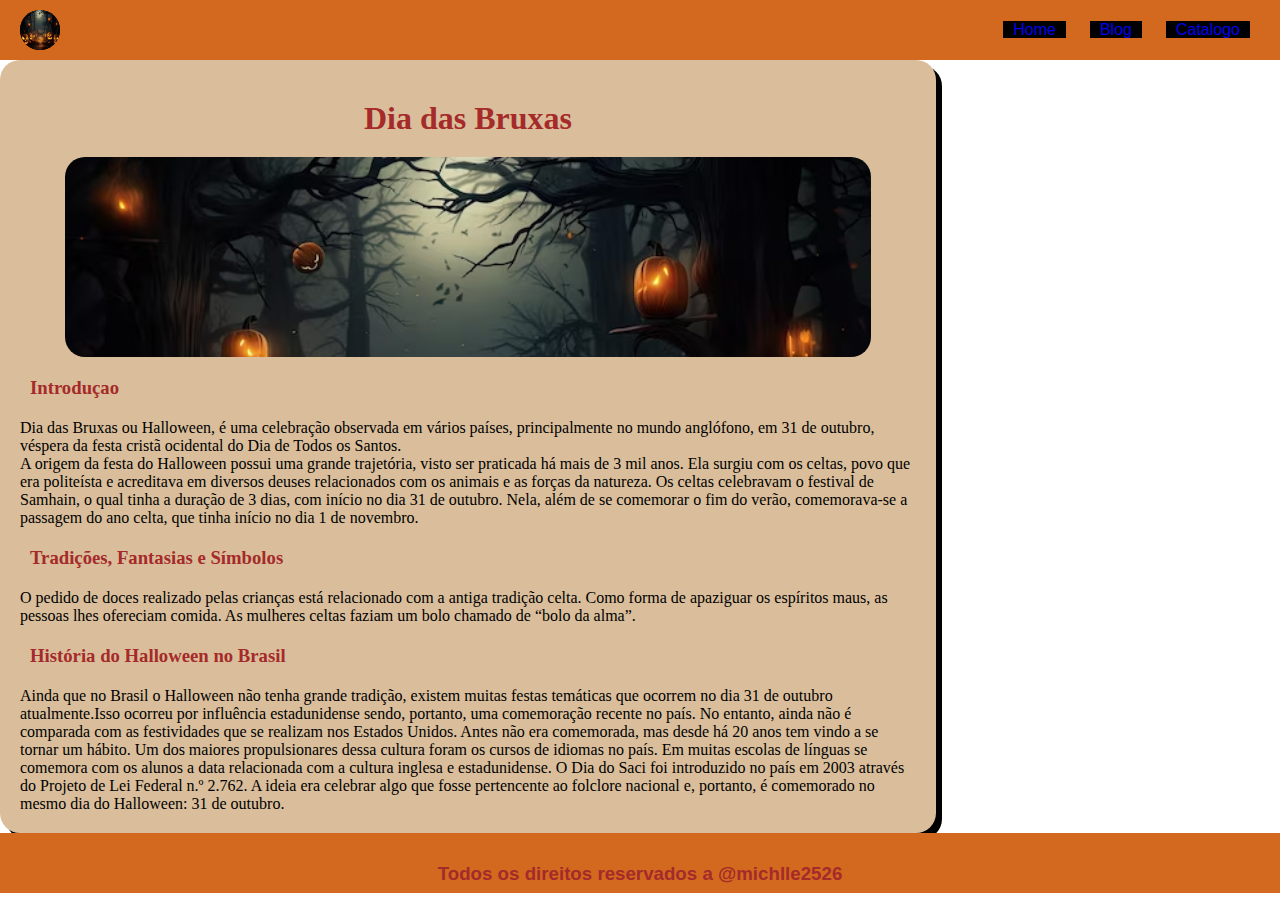
<file: Aula04- estruturação de interface copy/styles/index.html>
<!DOCTYPE html>
<html lang="en">
<head>
    <meta charset="UTF-8">
    <meta name="viewport" content="width=device-width, initial-scale=1.0">
    <title>Document</title>
    <link rel="stylesheet" href="../styles/index.css">
</head>
<body>
    <div id="pagina">
         <header><div id="logo">
            <img src="../material de aula/images/holloween.avif" alt="">
         </div>
            <nav>
                <a href="index.html">Home</a>
                <a href="index.html">Blog</a>
                <a href="index.html">Catalogo</a>
            </nav>
        </header>
         <!-- conteudo -->
        <main>
            <h1> Dia das Bruxas </h1>
            <div id="banner">
                <img src="../material de aula/images/holloween.avif" alt="">
            </div>
            <h3>Introduçao</h3>
            <p>Dia das Bruxas ou Halloween, é uma celebração observada em vários países, principalmente no mundo anglófono, em 31 de outubro, véspera da festa cristã ocidental do Dia de Todos os Santos.</p>
            <p>A origem da festa do Halloween possui uma grande trajetória, visto ser praticada há mais de 3 mil anos. Ela surgiu com os celtas, povo que era politeísta e acreditava em diversos deuses relacionados com os animais e as forças da natureza.

                Os celtas celebravam o festival de Samhain, o qual tinha a duração de 3 dias, com início no dia 31 de outubro. Nela, além de se comemorar o fim do verão, comemorava-se a passagem do ano celta, que tinha início no dia 1 de novembro.
                
                </p>
                <h3>Tradições, Fantasias e Símbolos</h3>
                <p>O pedido de doces realizado pelas crianças está relacionado com a antiga tradição celta. Como forma de apaziguar os espíritos maus, as pessoas lhes ofereciam comida. As mulheres celtas faziam um bolo chamado de “bolo da alma”.</p>
                <h3>História do Halloween no Brasil</h3>
                <p>Ainda que no Brasil o Halloween não tenha grande tradição, existem muitas festas temáticas que ocorrem no dia 31 de outubro atualmente.Isso ocorreu por influência estadunidense sendo, portanto, uma comemoração recente no país. No entanto, ainda não é comparada com as festividades que se realizam nos Estados Unidos. Antes não era comemorada, mas desde há 20 anos tem vindo a se tornar um hábito.

                    Um dos maiores propulsionares dessa cultura foram os cursos de idiomas no país. Em muitas escolas de línguas se comemora com os alunos a data relacionada com a cultura inglesa e estadunidense.
                    
                    O Dia do Saci foi introduzido no país em 2003 através do Projeto de Lei Federal n.º 2.762. A ideia era celebrar algo que fosse pertencente ao folclore nacional e, portanto, é comemorado no mesmo dia do Halloween: 31 de outubro.</p>
        </main>
        <!-- cabecalho -->
        <footer>
            <h3>Todos os direitos reservados  a @michlle2526</h3>
        </footer>
        <!-- rodape -->
    </div>
    
</body>
</html>
</file>
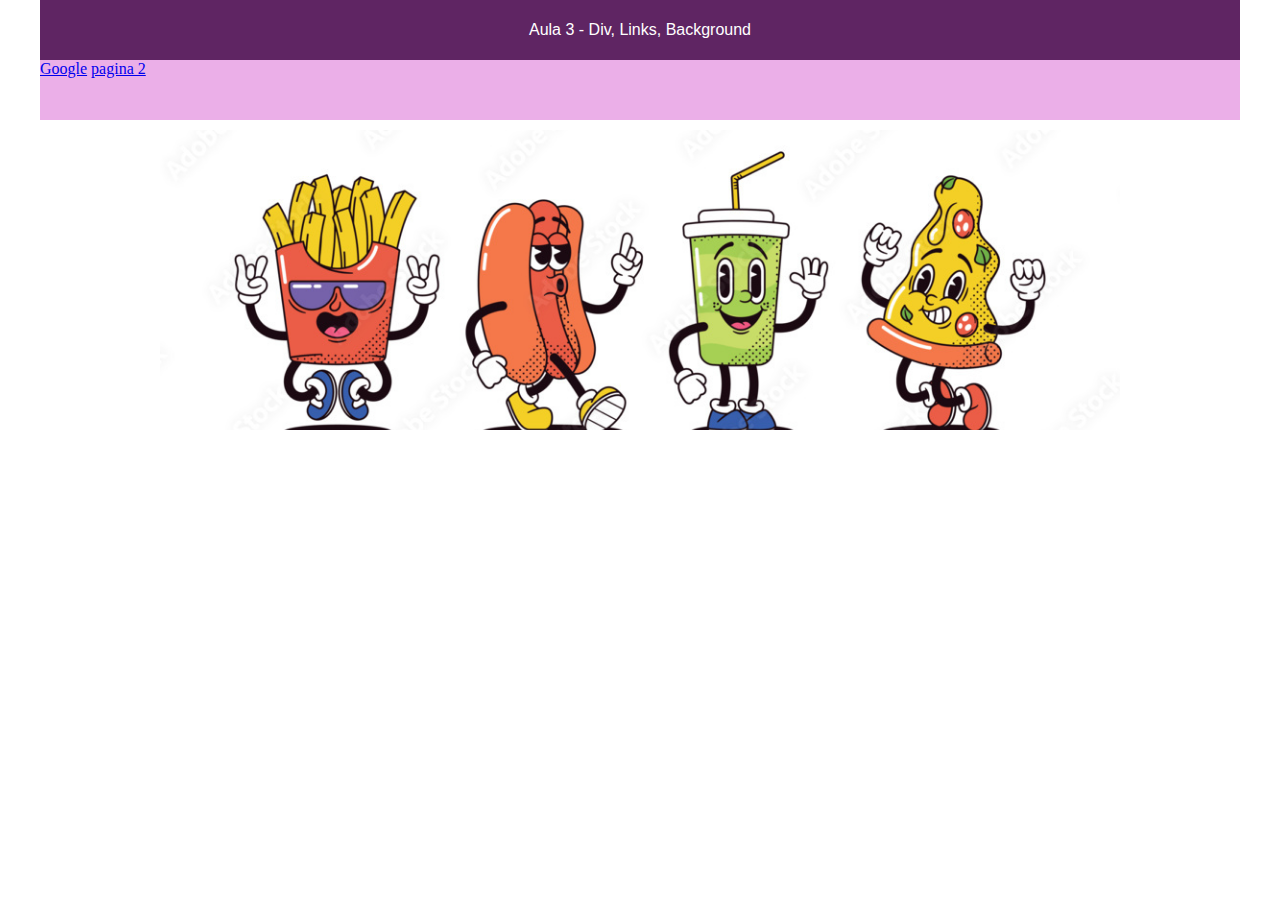
<file: Aula3 divs,links background/material de aula/index.html>
<!DOCTYPE html>
<html lang="en">
<head>
    <meta charset="UTF-8">
    <meta name="viewport" content="width=device-width, initial-scale=1.0">
    <title>Aula 3 - divs, links, backgrounds</title>
    <!-- link css -->
    <!-- ../ sair da pasta atual -->
    <!-- nomesPasta/entrar na pasta selecionada -->
    <link rel="stylesheet" href="styles/index.css">
</head>
<body>
    <div id ="pagina">
        <div id="cabecalho">
             Aula 3 - Div, Links, Background

        </div>
        <div id="links">
            <!-- a para links, target é alvo do link, brank é aba em branco -->
            <a href="https://www.google.com.br/?hl=pt-BR" target="blank">Google</a>
            <a href="pages/pagina2.html">pagina 2</a>
        </div>
        <div id="conteudo">
            <div id="banner"></div>
        </div>
        <div id="rodape"></div>
    </div>   
</body>
</html>
</file>
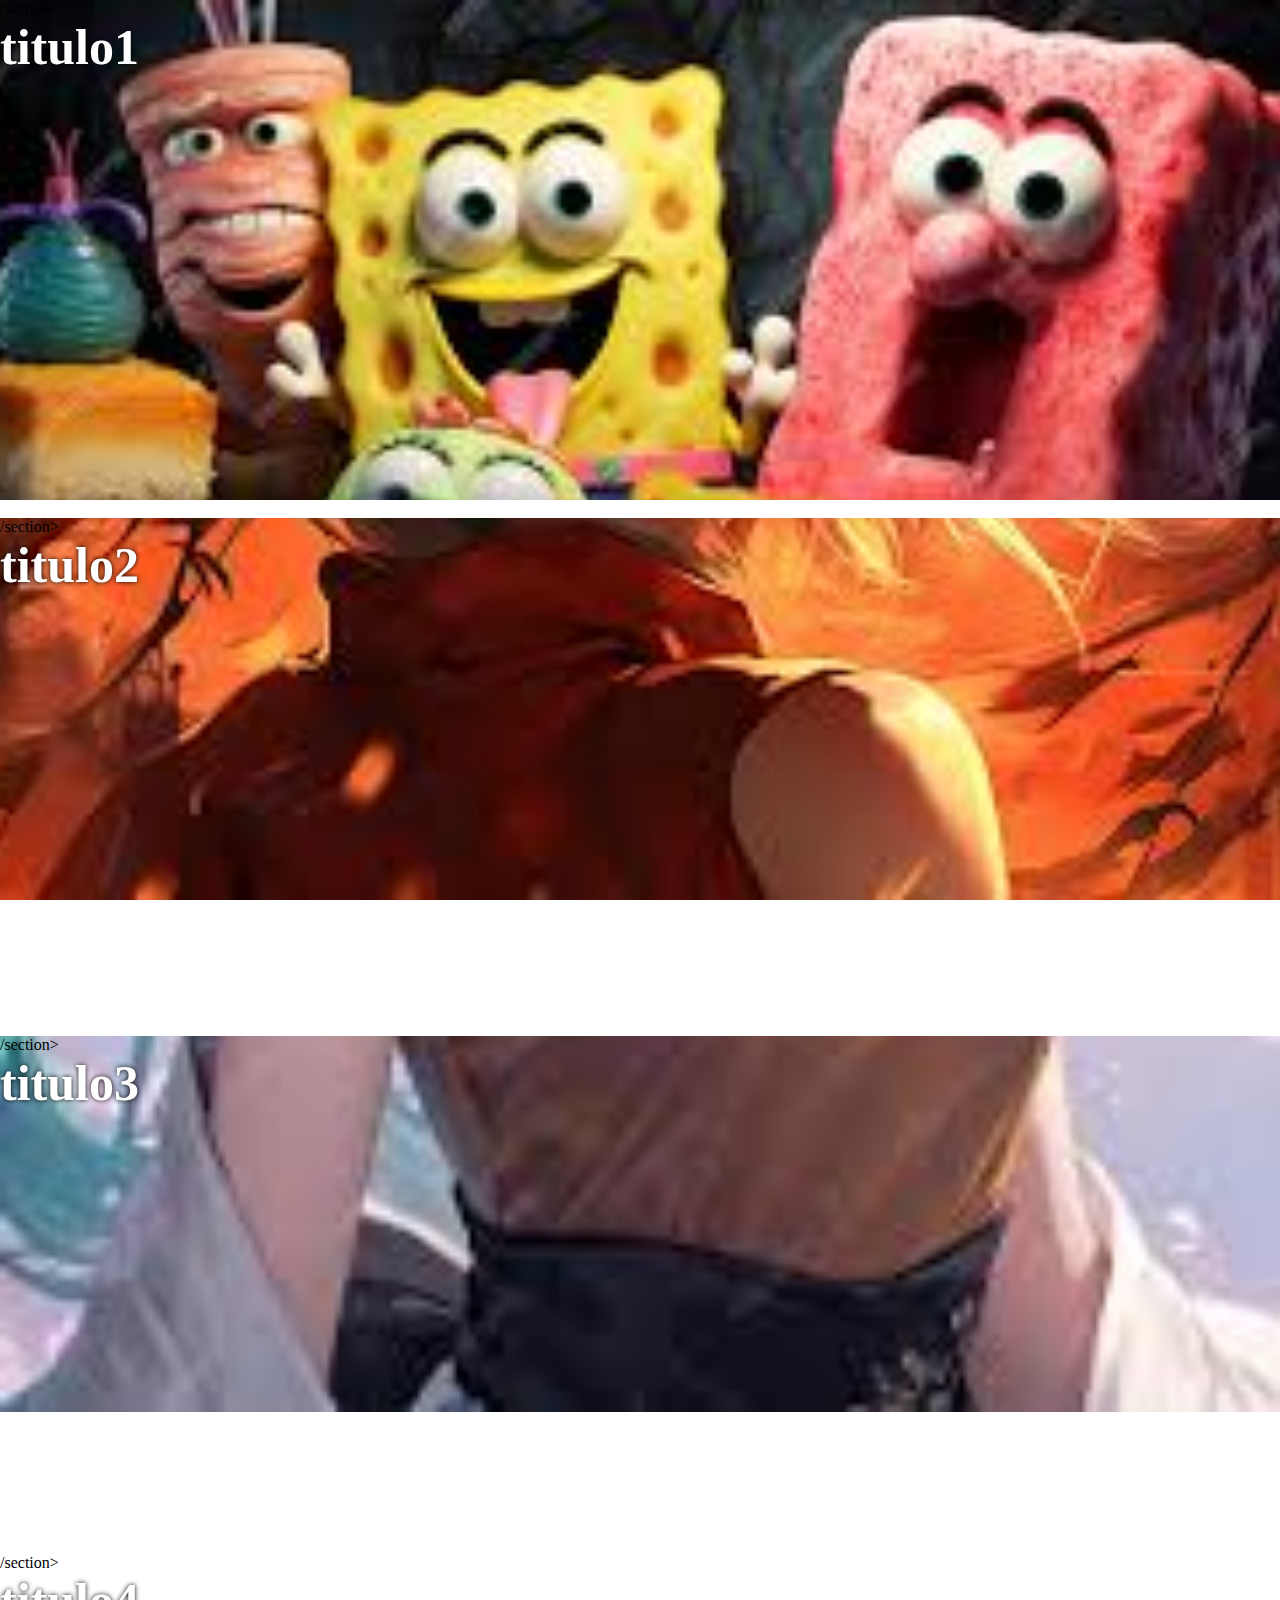
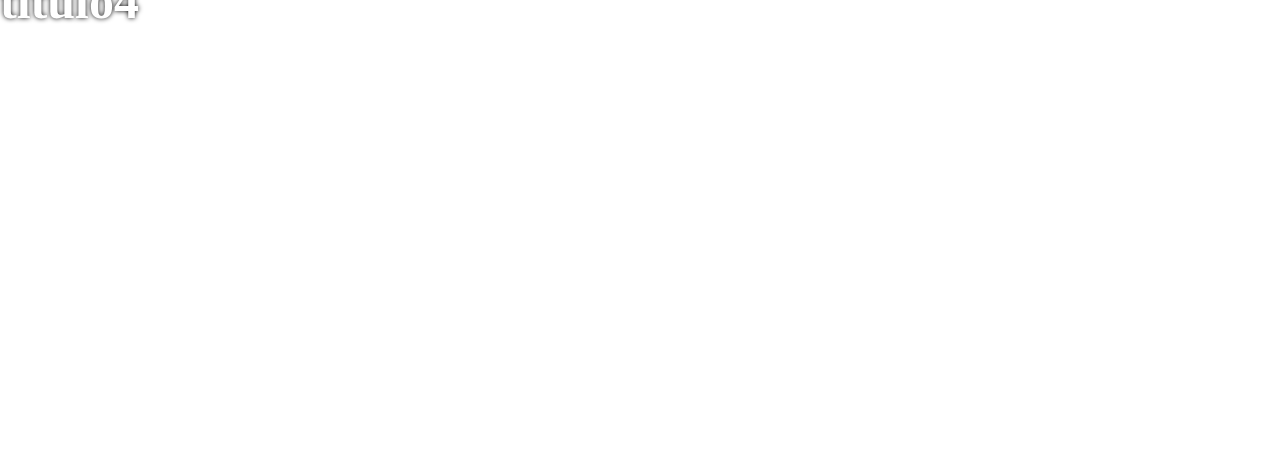
<file: novos comando/styles/index.html>
<!DOCTYPE html>
<html lang="en">
<head>
    <meta charset="UTF-8">
    <meta http-equiv="X-UA-Compatible" content="IE=edge">
    <meta name="viewport" content="width=device-width, initial-scale=1.0">
    <title>Document</title>
    <link rel="stylesheet" href="../styles/index.css">


</head>
<body>
   <section id="bg-image1"><h2></h2>/section>
    <section><h2>titulo1</h2></section>

    <section id="bg-image2"><h2></h2>/section>
        <section><h2>titulo2</h2></section>
    <section id="bg-image3"><h2></h2>/section>
        <section><h2>titulo3</h2></section>
     <section id="bg-image4"><h2></h2>/section>
        <section><h2>titulo4</h2></section>
    
 
</body>
</html>
</file>
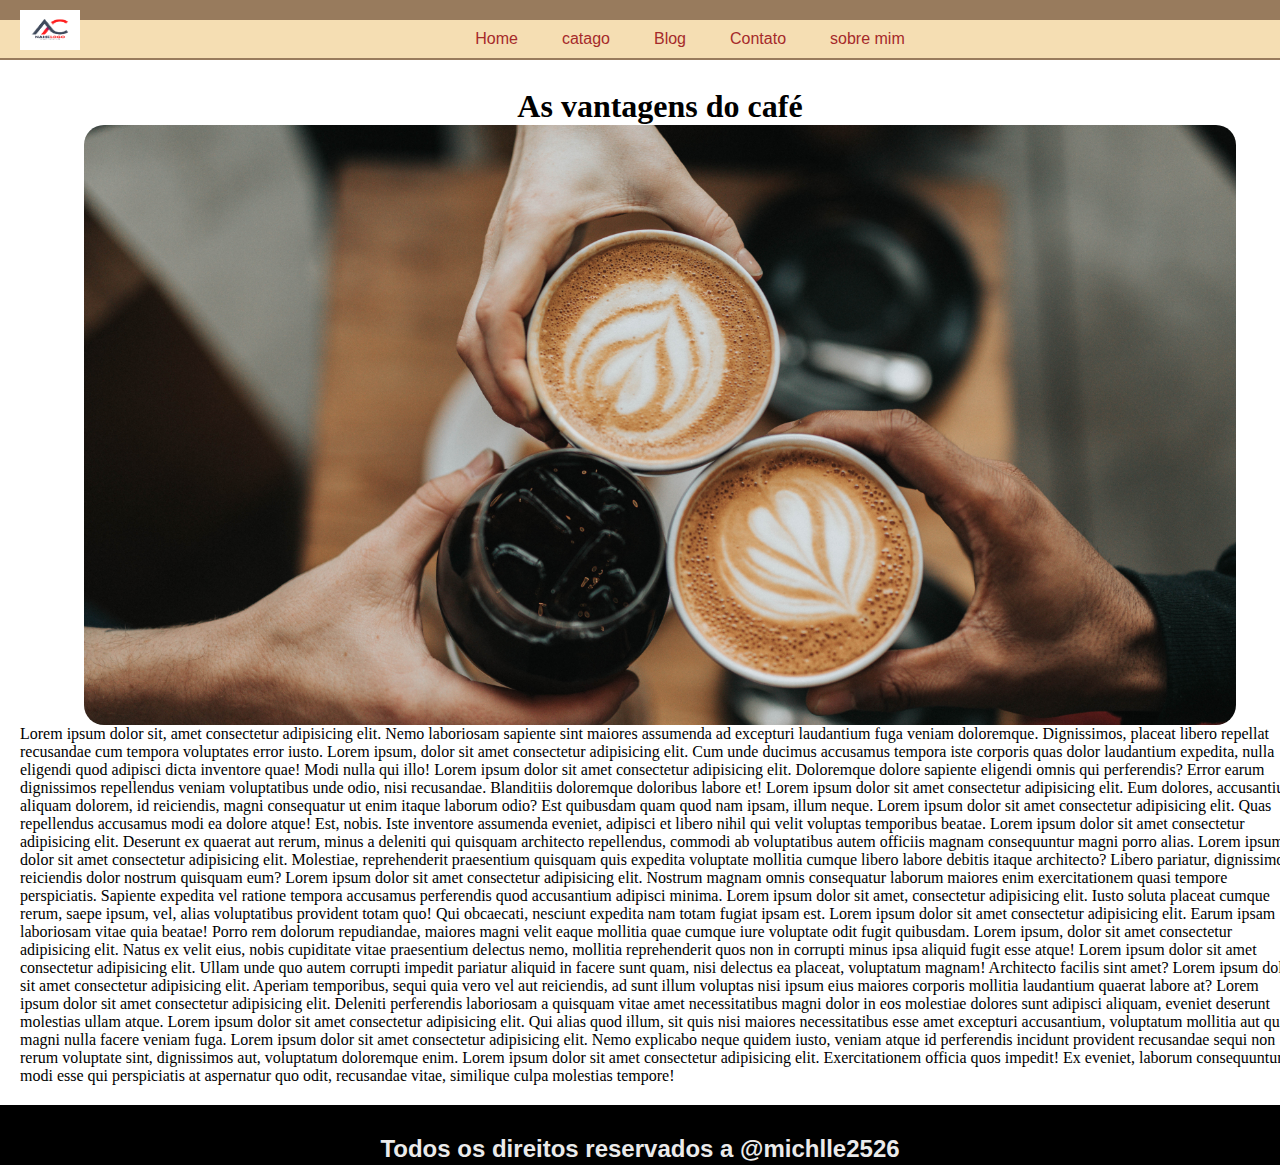
<file: Aula04- estruturação de interface copy/atividade/styles/index.html>
<!DOCTYPE html>
<html lang="en">
<head>
    <meta charset="UTF-8">
    <meta name="viewport" content="width=device-width, initial-scale=1.0">
    <title>Blog cafe</title>
    <link rel="stylesheet" href="../styles/index.css">
    <div id="pagina">
        <header><div id="logo">
            <img src="../images/logo.jpg" alt="">
        </div>
        <nav>
            <a href="index.html"> Home</a>
            <a href="index.html">catago</a>
            <a href="index.html"> Blog</a>
            <a href="index.html">Contato</a>
            <a href="index.html">sobre mim</a>
        </nav>
        <main>
            <h1>As vantagens do café</h1>
            <div id="banner">
                <img src="../images/banner.jpg" alt="">
            </div>
            <p>Lorem ipsum dolor sit, amet consectetur adipisicing elit. Nemo laboriosam sapiente sint maiores assumenda ad excepturi laudantium fuga veniam doloremque. Dignissimos, placeat libero repellat recusandae cum tempora voluptates error iusto.
                Lorem ipsum, dolor sit amet consectetur adipisicing elit. Cum unde ducimus accusamus tempora iste corporis quas dolor laudantium expedita, nulla eligendi quod adipisci dicta inventore quae! Modi nulla qui illo!
            Lorem ipsum dolor sit amet consectetur adipisicing elit. Doloremque dolore sapiente eligendi omnis qui perferendis? Error earum dignissimos repellendus veniam voluptatibus unde odio, nisi recusandae. Blanditiis doloremque doloribus labore et!
            Lorem ipsum dolor sit amet consectetur adipisicing elit. Eum dolores, accusantium aliquam dolorem, id reiciendis, magni consequatur ut enim itaque laborum odio? Est quibusdam quam quod nam ipsam, illum neque.
            Lorem ipsum dolor sit amet consectetur adipisicing elit. Quas repellendus accusamus modi ea dolore atque! Est, nobis. Iste inventore assumenda eveniet, adipisci et libero nihil qui velit voluptas temporibus beatae.
            Lorem ipsum dolor sit amet consectetur adipisicing elit. Deserunt ex quaerat aut rerum, minus a deleniti qui quisquam architecto repellendus, commodi ab voluptatibus autem officiis magnam consequuntur magni porro alias. Lorem ipsum, dolor sit amet consectetur adipisicing elit. Molestiae, reprehenderit praesentium quisquam quis expedita voluptate mollitia cumque libero labore debitis itaque architecto? Libero pariatur, dignissimos reiciendis dolor nostrum quisquam eum?
            Lorem ipsum dolor sit amet consectetur adipisicing elit. Nostrum magnam omnis consequatur laborum maiores enim exercitationem quasi tempore perspiciatis. Sapiente expedita vel ratione tempora accusamus perferendis quod accusantium adipisci minima.
            Lorem ipsum dolor sit amet, consectetur adipisicing elit. Iusto soluta placeat cumque rerum, saepe ipsum, vel, alias voluptatibus provident totam quo! Qui obcaecati, nesciunt expedita nam totam fugiat ipsam est.
            Lorem ipsum dolor sit amet consectetur adipisicing elit. Earum ipsam laboriosam vitae quia beatae! Porro rem dolorum repudiandae, maiores magni velit eaque mollitia quae cumque iure voluptate odit fugit quibusdam.
            Lorem ipsum, dolor sit amet consectetur adipisicing elit. Natus ex velit eius, nobis cupiditate vitae praesentium delectus nemo, mollitia reprehenderit quos non in corrupti minus ipsa aliquid fugit esse atque! Lorem ipsum dolor sit amet consectetur adipisicing elit. Ullam unde quo autem corrupti impedit pariatur aliquid in facere sunt quam, nisi delectus ea placeat, voluptatum magnam! Architecto facilis sint amet?
            Lorem ipsum dolor sit amet consectetur adipisicing elit. Aperiam temporibus, sequi quia vero vel aut reiciendis, ad sunt illum voluptas nisi ipsum eius maiores corporis mollitia laudantium quaerat labore at? Lorem ipsum dolor sit amet consectetur adipisicing elit. Deleniti perferendis laboriosam a quisquam vitae amet necessitatibus magni dolor in eos molestiae dolores sunt adipisci aliquam, eveniet deserunt molestias ullam atque.
            Lorem ipsum dolor sit amet consectetur adipisicing elit. Qui alias quod illum, sit quis nisi maiores necessitatibus esse amet excepturi accusantium, voluptatum mollitia aut quasi magni nulla facere veniam fuga. Lorem ipsum dolor sit amet consectetur adipisicing elit. Nemo explicabo neque quidem iusto, veniam atque id perferendis incidunt provident recusandae sequi non rerum voluptate sint, dignissimos aut, voluptatum doloremque enim.
            Lorem ipsum dolor sit amet consectetur adipisicing elit. Exercitationem officia quos impedit! Ex eveniet, laborum consequuntur modi esse qui perspiciatis at aspernatur quo odit, recusandae vitae, similique culpa molestias tempore!
           
        </p>
        </main>
        <footer>
            <h2>Todos os direitos reservados  a @michlle2526</h2>
        </footer>
    </header>
    </div>
</head>
<body>
    
</body>
</html>
</file>
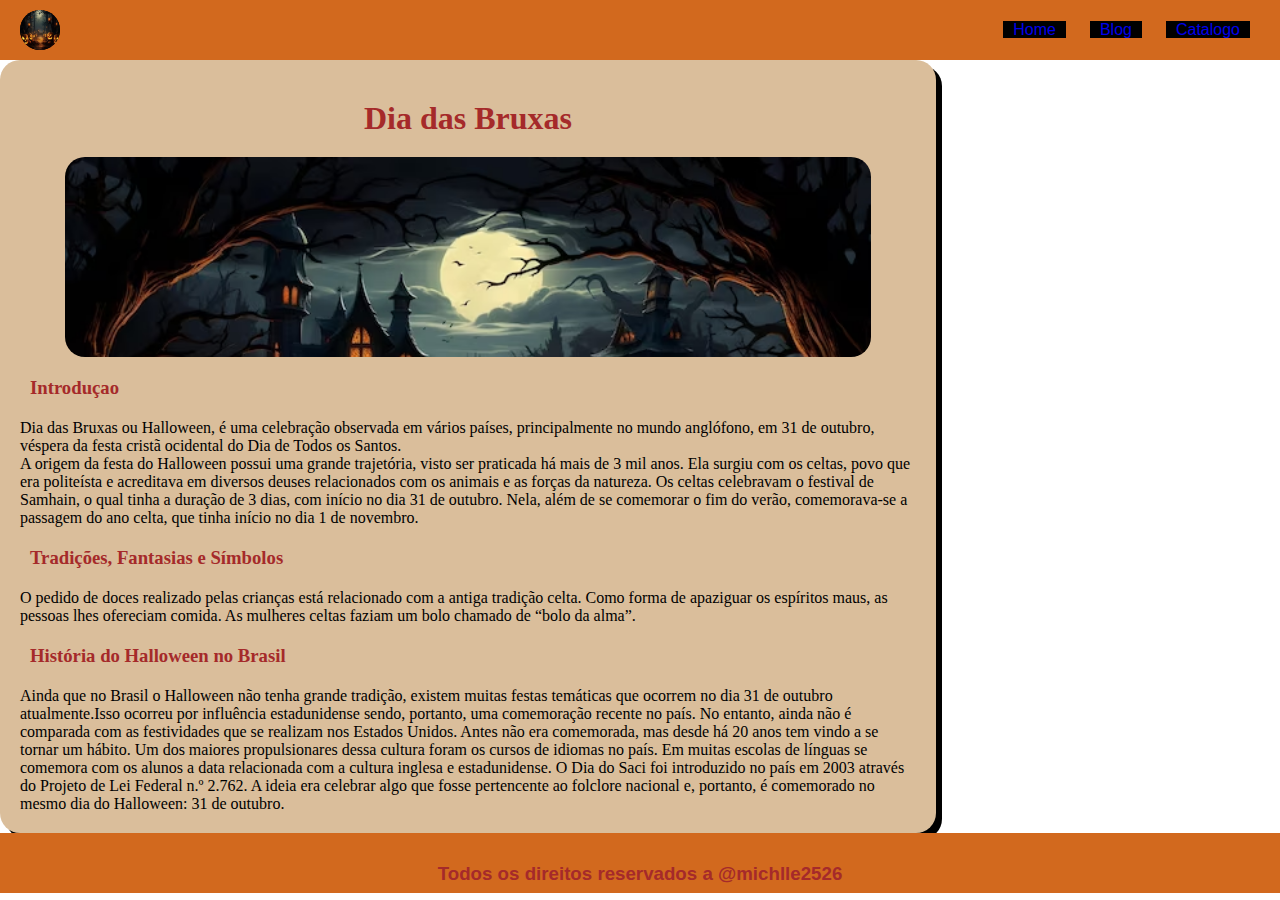
<file: aula1- introduçao/Aula04- estruturação de interface copy/material de aula/index.html>
<!DOCTYPE html>
<html lang="en">
<head>
    <meta charset="UTF-8">
    <meta name="viewport" content="width=device-width, initial-scale=1.0">
    <title>Document</title>
    <link rel="stylesheet" href="../styles/index.css">
</head>
<body>
    <div id="pagina">
         <header><div id="logo">
            <img src="../images/holloween.avif" alt="">
         </div>
            <nav>
                <a href="index.html">Home</a>
                <a href="index.html">Blog</a>
                <a href="index.html">Catalogo</a>
            </nav>
        </header>
         <!-- conteudo -->
        <main>
            <h1> Dia das Bruxas </h1>
            <div id="banner">
                <img src="../images/halloween4.avif" alt="">
            </div>
            <h3>Introduçao</h3>
            <p>Dia das Bruxas ou Halloween, é uma celebração observada em vários países, principalmente no mundo anglófono, em 31 de outubro, véspera da festa cristã ocidental do Dia de Todos os Santos.</p>
            <p>A origem da festa do Halloween possui uma grande trajetória, visto ser praticada há mais de 3 mil anos. Ela surgiu com os celtas, povo que era politeísta e acreditava em diversos deuses relacionados com os animais e as forças da natureza.

                Os celtas celebravam o festival de Samhain, o qual tinha a duração de 3 dias, com início no dia 31 de outubro. Nela, além de se comemorar o fim do verão, comemorava-se a passagem do ano celta, que tinha início no dia 1 de novembro.
                
                </p>
                <h3>Tradições, Fantasias e Símbolos</h3>
                <p>O pedido de doces realizado pelas crianças está relacionado com a antiga tradição celta. Como forma de apaziguar os espíritos maus, as pessoas lhes ofereciam comida. As mulheres celtas faziam um bolo chamado de “bolo da alma”.</p>
                <h3>História do Halloween no Brasil</h3>
                <p>Ainda que no Brasil o Halloween não tenha grande tradição, existem muitas festas temáticas que ocorrem no dia 31 de outubro atualmente.Isso ocorreu por influência estadunidense sendo, portanto, uma comemoração recente no país. No entanto, ainda não é comparada com as festividades que se realizam nos Estados Unidos. Antes não era comemorada, mas desde há 20 anos tem vindo a se tornar um hábito.

                    Um dos maiores propulsionares dessa cultura foram os cursos de idiomas no país. Em muitas escolas de línguas se comemora com os alunos a data relacionada com a cultura inglesa e estadunidense.
                    
                    O Dia do Saci foi introduzido no país em 2003 através do Projeto de Lei Federal n.º 2.762. A ideia era celebrar algo que fosse pertencente ao folclore nacional e, portanto, é comemorado no mesmo dia do Halloween: 31 de outubro.</p>
        </main>
        <!-- cabecalho -->
        <footer>
            <h3>Todos os direitos reservados  a @michlle2526</h3>
        </footer>
        <!-- rodape -->
    </div>
    
</body>
</html>
</file>
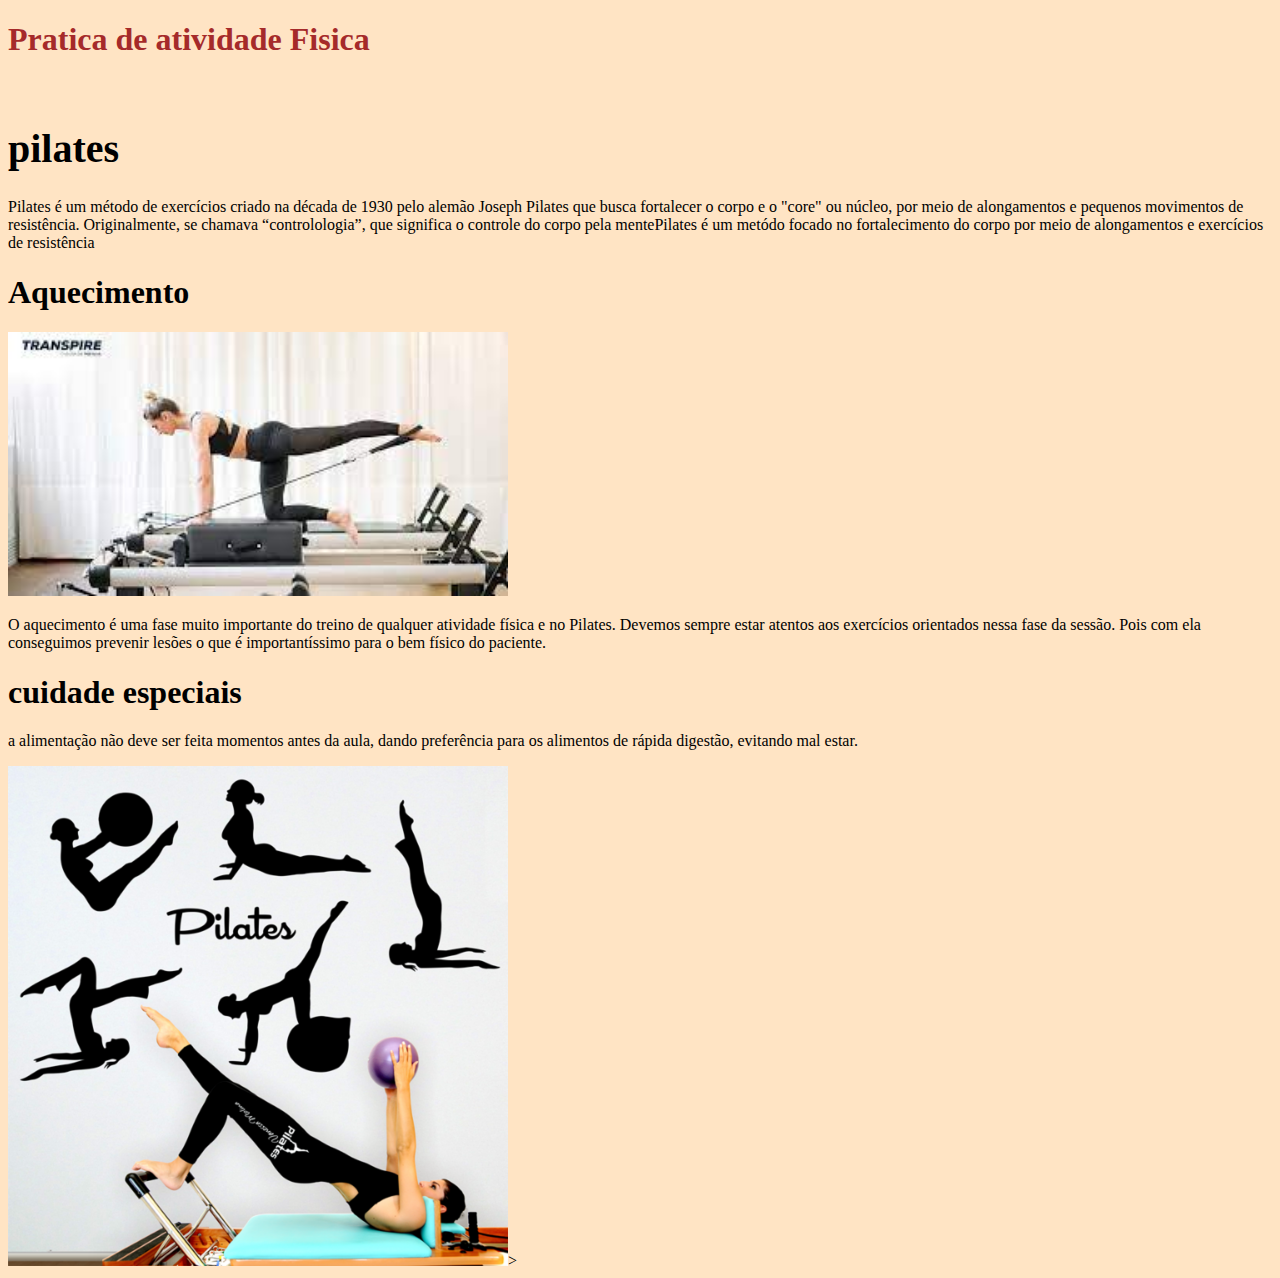
<file: Aula02 estilo Css/atividade/atividadae2.html>
<!DOCTYPE html>
<html lang="en">
<head>
    <meta charset="UTF-8">
    <meta name="viewport" content="width=device-width, initial-scale=1.0">
    <title>Atividade Fisica</title>
    <style>
    .tam{
        font-size: 40px;
        
    }
    .fonte{
        font-size: 14px;
        color: blanchedalmond;
    }
    #fitness{
        color: bisque;

    }
    body{
        background-color: bisque;
    }
    img{
        width: 500px;
    }

    </style>
</head>
<body>
<h1 style="color: brown;">Pratica de atividade Fisica</h1>
<br>
<h1 class="tam"> pilates</h1>
<p>Pilates é um método de exercícios criado na década de 1930 pelo alemão Joseph Pilates que busca fortalecer o corpo e o "core" ou núcleo, por meio de alongamentos e pequenos movimentos de resistência. Originalmente, se chamava “controlologia”, que significa o controle do corpo pela mentePilates é um metódo focado no fortalecimento do corpo por meio de alongamentos e exercícios de resistência</p>
<h1>Aquecimento</h1>
<img src="mulher.jpg" alt="mulher">
<p>O aquecimento é uma fase muito importante do treino de qualquer atividade física e no Pilates. Devemos sempre estar atentos aos exercícios orientados nessa fase da sessão. Pois com ela conseguimos prevenir lesões o que é importantíssimo para o bem físico do paciente.</p>
<h1>cuidade especiais</h1>
<p>a alimentação não deve ser feita momentos antes da aula, dando preferência para os alimentos de rápida digestão, evitando mal estar.</p>
<img src="exercico pilates.jpg" alt="exercicio">>
</body>
</html>
</file>
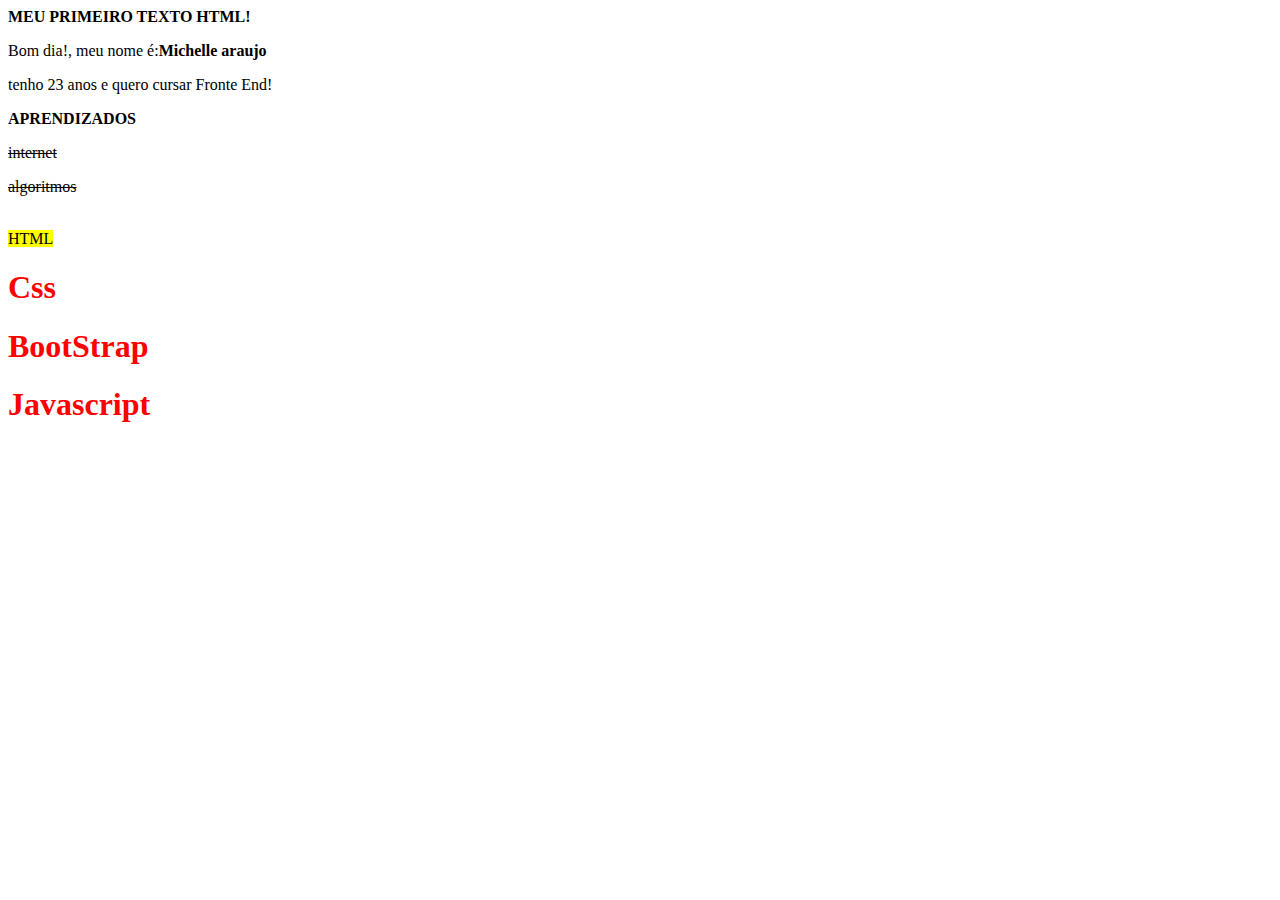
<file: aula1- introduçao/atividade/atividade1.html>
<!DOCTYPE html>
<html lang="pt-br">
<head>
    <meta charset="UTF-8">
    <meta name="viewport" content="width=device-width, initial-scale=1.0">
    <title>ATIVIDADE 1</title>

</head>
<b>MEU PRIMEIRO TEXTO HTML!</b>
<p>Bom dia!, meu nome é:<b>Michelle araujo</b></p>
<p> tenho 23 anos e quero  cursar Fronte End!</p>
<p><b>APRENDIZADOS</b></p>
<P><s>internet</s></P>
<p><s>algoritmos</s></P>
<br>
    <mark>HTML</mark>
    <h1 style="color:red;">Css</h1>
    <h1 style="color:red;">BootStrap</h1>
    <h1 style="color:red;">Javascript</h1>

    <br>

<body>
    
</body>
</html>
</file>
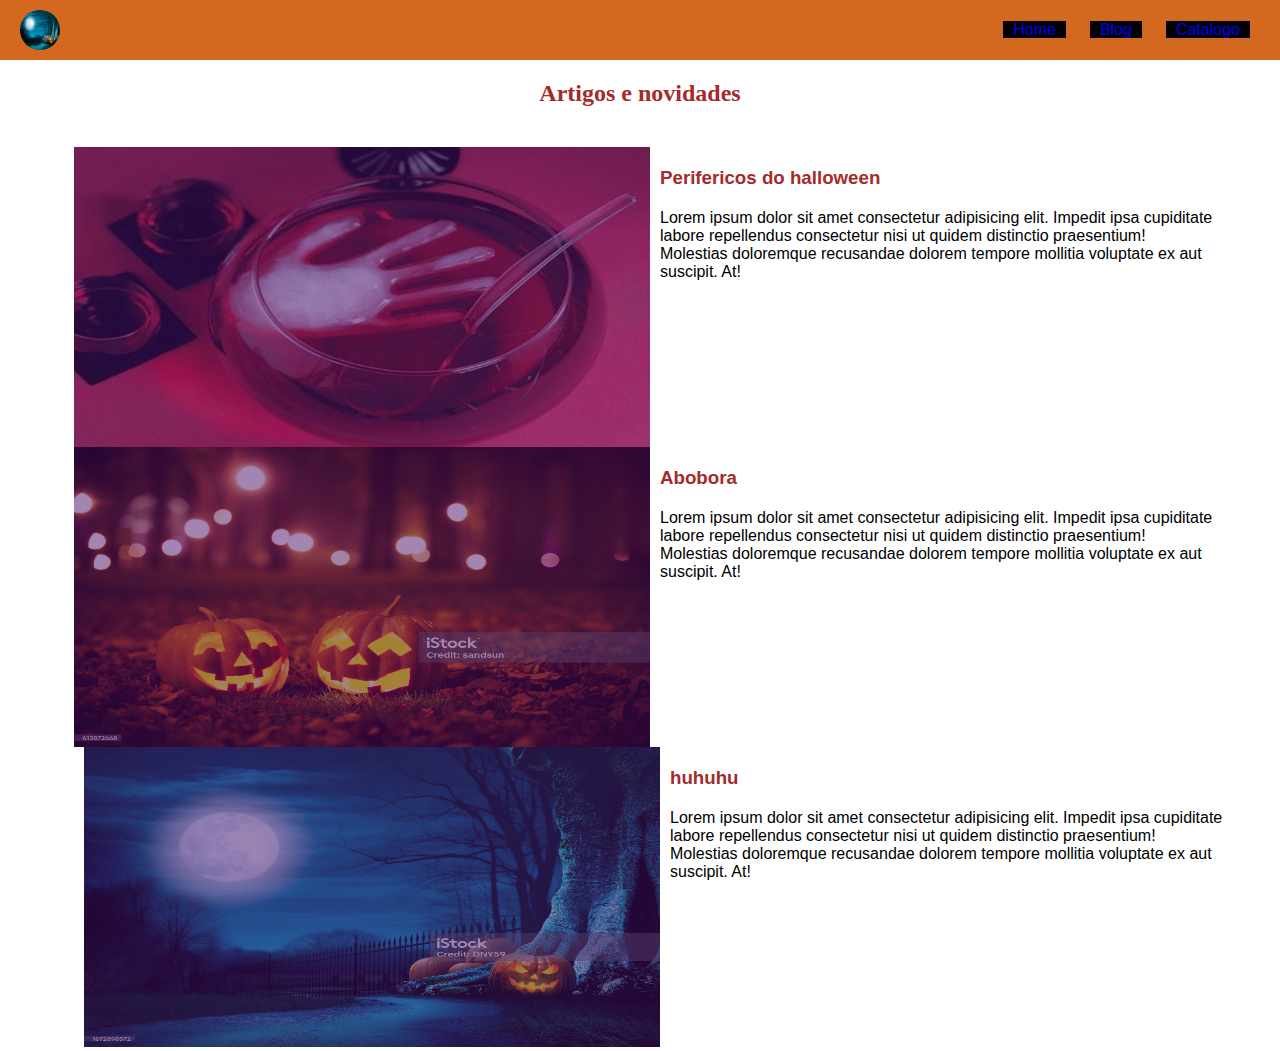
<file: Aula04- estruturação de interface copy/material de aula/pages/blog.html>
<!DOCTYPE html>
<html lang="en">
<head>
    <meta charset="UTF-8">
    <meta name="viewport" content="width=device-width, initial-scale=1.0">
    <title>Blog</title>

    <link rel="stylesheet" href="../styles/geral.css">
<link rel="stylesheet" href="../styles/blog.css">
    <div id="pagina">
        <header><div id="logo">

            <img src="../images/noite halloween.jpg" alt="">
         </div>
            <nav>
                <a href="../styles/index.html">Home</a>
                <a href="../pages/blog.html">Blog</a>
                <a href="../pages/catalogo.html">Catalogo</a>
            </nav>
        </header>
        <main>
            <h2>Artigos e novidades</h2>
            <section id="Artigos">
             <div class="post"><div class=" postImagem"><img src="../images/b22ee0ebdac1feed82fb4a397890057e.jpg" alt=""></div>
                
                <div class="postTexto">

                    <h3> Perifericos do halloween</h3>
                    <p>Lorem ipsum dolor sit amet consectetur adipisicing elit. Impedit ipsa cupiditate labore repellendus consectetur nisi ut quidem distinctio praesentium! Molestias doloremque recusandae dolorem tempore mollitia voluptate ex aut suscipit. At!</p>
                </div>

             </div>
             <div class="post">
                <div class=" postImagem"><img src="../images/nova imagem hallowwen.jpg" alt=""></div>
                
                <div class="postTexto">

                    <h3> Abobora</h3>
                    <p>Lorem ipsum dolor sit amet consectetur adipisicing elit. Impedit ipsa cupiditate labore repellendus consectetur nisi ut quidem distinctio praesentium! Molestias doloremque recusandae dolorem tempore mollitia voluptate ex aut suscipit. At!</p>
                </div>
                <div class="post">
                    <div class=" postImagem"><img src="../images/noite halloween.jpg" alt=""></div>
                    
                    <div class="postTexto">
    
                        <h3> huhuhu</h3>
                        <p>Lorem ipsum dolor sit amet consectetur adipisicing elit. Impedit ipsa cupiditate labore repellendus consectetur nisi ut quidem distinctio praesentium! Molestias doloremque recusandae dolorem tempore mollitia voluptate ex aut suscipit. At!</p>
                    </div>
    
                 </div>

             </div>
            </section >
        </main>
        <footer></footer>
    </div>
</head>
<body>
    
</body>
</html>
</file>
<file: Aula04- estruturação de interface copy/styles/index.css>
*{
    margin: 0%;
    padding: 0%;
}

#pagina{
    /* pagina 100% de largura */
    width: 100%;
    height: auto;
    /* pagina com bordas */
    /* width: 1200px */
    /* margim o auto */
}

header{
    width: 100%;
    height: 40px;
    padding: 10px 0px;
    background-color: chocolate;

}
#logo{
    width: 40px;
    height: 40px;
    margin: 0px 20px;
    background-color: black;
    border-radius: 40px;
     overflow: hidden; 
     /* deixa a logo redonda */
     float: left;
}

#logo img{
    width: 100%;
    height: 100%;
}
nav{
    width: auto;
    height: 40px;
    background-color:chocolate;
    float:right;
    margin: 0px 20px;
    line-height: 40px;
}
nav a{
    font-family: 'Gill Sans', 'Gill Sans MT', Calibri, 'Trebuchet MS', sans-serif;
    text-decoration: none;
    /* tira o sublinhado */
    background-color: black;
    margin: 0px 10px;
    padding: 0px 10px;
}
main{
    width: 70%;
    height: auto;
    border-radius: 20px;
    padding: 20px;
    background-color: rgb(218, 190, 155);
    box-shadow: black 6px 6px;
}
#banner{
    width: 90%;
    height: 200px;
    border-radius: 20px;
    overflow: hidden;
    margin: 0 auto;

}
#banner img{
    width: 100%;
}
h1{
    text-align: center;
    margin: 20px 0px;
    color: brown;
}
h3{
    margin: 20px 10px;
    color: brown;
}
footer{
    width: 100%;
    height: 40px;
    padding: 10px 0px;
    font-family: 'Franklin Gothic Medium', 'Arial Narrow', Arial, sans-serif;
    text-align: center;
    background-color: chocolate;
}
</file>
<file: Aula3 divs,links background/material de aula/styles/index.css>
*{
    /* margem externa */
    margin: 0;
    /* margem interna */
    padding: 0;

}


p{
    color: rgb(40, 40, 167);
}

#pagina{
    width: 1200px;
    margin: 0px auto;
}
   

#cabecalho{
    width: 1200px;
    height: 60px;
    background-color: rgb(95, 37, 99);
    /* top - topo */
    /* left - esquerda */
    /* right - direita */
    /* bottom - em baixo */
    /* margin 2 valoreas =  eixo y e eixo x */
    /* margin com 3 valores = eixo topo,direita,em baixo e esqueda */

    /*margin-top: 100px;*/
    /* margin-left: 20px; */
    /* margin right: 20px; */
    /*margin-bottom: 20px;*/
    
    font-family: 'Trebuchet MS', 'Lucida Sans Unicode', 'Lucida Grande', 'Lucida Sans', Arial, sans-serif;
    color: white;
    text-align: center;
    line-height: 60px;

}
#links{
    width: 1200px;
    height: 60px;
    background-color: rgb(235, 175, 232);
}
#banner{
    width: 80%;
    height: 300px;;
    /*  chama aimagem para backgrount */
    background-image: url(../images/picole.jpg);
    /* tamanho da imagem */
    background-size: 100% ;
    /* posiçao da imagem */
    background-position-x: center;
    /* quantas vezes o backgrount será repetido */
    background-repeat: no-repeat ;
    margin: 10px auto;
    border-radius: 20px;
}
</file>
<file: novos comando/styles/index.css>
*{
    margin: 0;
    padding: 0;
    box-sizing: border-box;
}

 section{
    width: 100%;
    height: 500px;
    display: block;
    justify-content: center;
    align-items: center;
}

#bg-image1{
    background-image: url(../images/bob\ esponja.jpg);
    background-size: cover;
    background-repeat: no-repeat;
    background-position: center center;
    background-attachment: fixed;
}

#bg-image2{
    background-image: url(../images/images.jpg);
    background-size: cover;
    background-repeat: no-repeat;
    background-position: center center;
    background-attachment: fixed;

}

#bg-image3{
    background-image: url(../images/images\ \(1\).jpg);
    background-size: cover;
    background-repeat: no-repeat;
    background-position: center center;
    background-attachment: fixed;


}

#bg-image4{
    background-image: url(../images/images\ \(2\).jpg);
    background-size: cover;
    background-repeat: no-repeat;
    background-position: center center;
    background-attachment: fixed;


}

h2{
    color: white;
    font-size: 50px;
    text-shadow: 0 0 5px black;
}
</file>
<file: Aula04- estruturação de interface copy/atividade/styles/index.css>
*{
    margin: 0%;
    padding: 0%;
}

#pagina{
    width: 100%;
    height:  auto;
}
header{
    width: 100%;
    height: 40px;
    padding: 10px 0px;
    background-color:rgba(152, 123, 93);
}
#logo{
    width: 60px;
    height: 60px;
    margin: 0px 20px;
    background-color:rgb (152,123,93);
     float: left;
    
}
#logo img{
    width: 60px; 
    height: 40px;
    background-color: black;
     
}
nav{
    margin: 10px 0px;
    padding: 10px 0px;
    background-color: wheat;
    text-align: center;
}
nav a{
    font-family: 'Franklin Gothic Medium', 'Arial Narrow', Arial, sans-serif;
    margin: 0px 10px;
    padding: 0px 10px;
    color: brown;
    text-decoration: none;
    text-align: center;
    
}
main{
    width: 100%;
    height: auto;
    padding: 20px;
   
    
}
h1{
    text-align: center;
}
#banner{
    width: 90%;
    height: 600px;
    border-radius: 20px;
    overflow: hidden;
    margin: 0 auto;
}
 #banner img{
    width: 100%;
 }
 h2{
    margin: 20px 10px;
    color: rgb(235, 235, 235);
 }

footer{
    width: 100%;
    height: 40px;
    padding: 10px 0px;
    font-family: 'Franklin Gothic Medium', 'Arial Narrow', Arial, sans-serif;
    text-align: center;
    background-color: black;
}
</file>
<file: aula1- introduçao/Aula04- estruturação de interface copy/styles/index.css>
*{
    margin: 0%;
    padding: 0%;
}

#pagina{
    /* pagina 100% de largura */
    width: 100%;
    height: auto;
    /* pagina com bordas */
    /* width: 1200px */
    /* margim o auto */
}

header{
    width: 100%;
    height: 40px;
    padding: 10px 0px;
    background-color: chocolate;

}
#logo{
    width: 40px;
    height: 40px;
    margin: 0px 20px;
    background-color: black;
    border-radius: 40px;
     overflow: hidden; 
     /* deixa a logo redonda */
     float: left;
}

#logo img{
    width: 100%;
    height: 100%;
}
nav{
    width: auto;
    height: 40px;
    background-color:chocolate;
    float:right;
    margin: 0px 20px;
    line-height: 40px;
}
nav a{
    font-family: 'Gill Sans', 'Gill Sans MT', Calibri, 'Trebuchet MS', sans-serif;
    text-decoration: none;
    /* tira o sublinhado */
    background-color: black;
    margin: 0px 10px;
    padding: 0px 10px;
}
main{
    width: 70%;
    height: auto;
    border-radius: 20px;
    padding: 20px;
    background-color: rgb(218, 190, 155);
    box-shadow: black 6px 6px;
}
#banner{
    width: 90%;
    height: 200px;
    border-radius: 20px;
    overflow: hidden;
    margin: 0 auto;

}
#banner img{
    width: 100%;
}
h1{
    text-align: center;
    margin: 20px 0px;
    color: brown;
}
h3{
    margin: 20px 10px;
    color: brown;
}
footer{
    width: 100%;
    height: 40px;
    padding: 10px 0px;
    font-family: 'Franklin Gothic Medium', 'Arial Narrow', Arial, sans-serif;
    text-align: center;
    background-color: chocolate;
}
</file>
<file: Aula04- estruturação de interface copy/material de aula/styles/geral.css>
*{
    margin: 0%;
    padding: 0%;
}

#pagina{
    /* pagina 100% de largura */
    width: 100%;
    height: auto;
    /* pagina com bordas */
    /* width: 1200px */
    /* margim o auto */
}

header{
    width: 100%;
    height: 40px;
    padding: 10px 0px;
    background-color: chocolate;

}
#logo{
    width: 40px;
    height: 40px;
    margin: 0px 20px;
    background-color: black;
    border-radius: 40px;
     overflow: hidden; 
     /* deixa a logo redonda */
     float: left;
}

#logo img{
    width: 100%;
    height: 100%;
}

nav{
    width: auto;
    height: 40px;
    background-color:chocolate;
    float:right;
    margin: 0px 20px;
    line-height: 40px;
}
nav a{
    font-family: 'Gill Sans', 'Gill Sans MT', Calibri, 'Trebuchet MS', sans-serif;
    text-decoration: none;
    /* tira o sublinhado */
    background-color: black;
    margin: 0px 10px;
    padding: 0px 10px;
}
h2{
    text-align: center;
    margin: 20px 0px;
    color: brown;
}

h3{
    margin: 20px 10px;
    color: brown;
}

footer{
    width: 100%;
    height: 40px;
    padding: 10px 0px;
    font-family: 'Franklin Gothic Medium', 'Arial Narrow', Arial, sans-serif;
    text-align: center;
    
}
</file>
<file: Aula04- estruturação de interface copy/material de aula/styles/blog.css>
main{
    width: 100%;
}

#Artigos{
 width: 90%;
 height: 300px;
 margin: 20px auto;
border-radius: 10px;
padding: 20px;
 
}

.post{
    width: 100%;
    height: 300px;
    margin: 0px 10px;
   
    
}
.postImagem{
    width: 50%;
    height: 100%;
    float: left ;
    background-color: rgb(71, 13, 105);
}

.postImagem img{
    width: 100%;
    height: 100%;
    opacity: 50%;

}
.postTexto{
    width: 50%;
    height: 100%;
    float: right;
    font-family: Arial, Helvetica, sans-serif;
}

.postTexto p{
    margin: 0px 10px;
}
</file>
